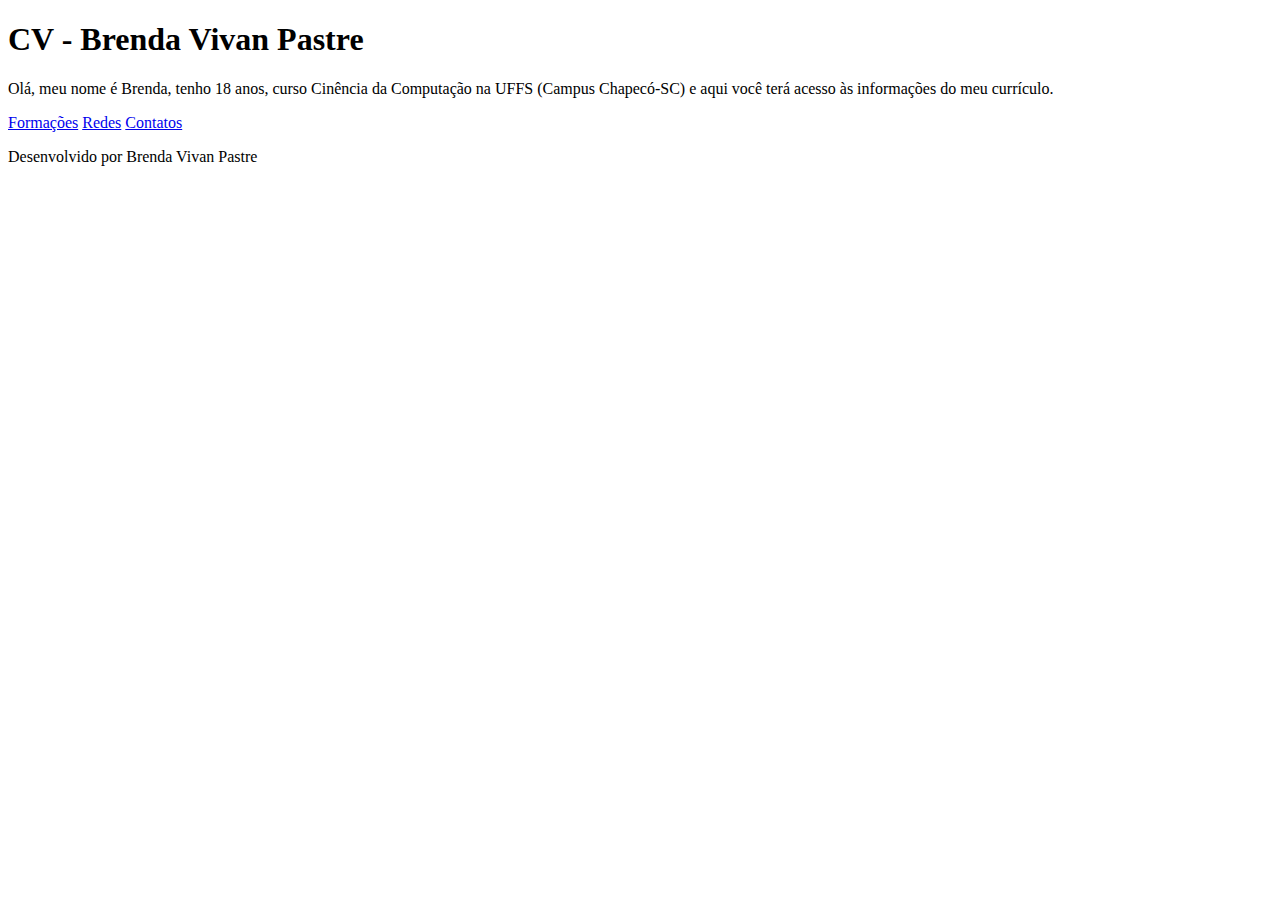
<file: curriculo-html/index.html>
<!DOCTYPE html>
<html lang="pt">
<head>
    <meta charset="UTF-8">
    <meta name="viewport" content="width=device-width, initial-scale=1.0">
    <title>Currículo</title>
    <link href="https://cdn.jsdelivr.net/npm/bootstrap@5.3.6/dist/css/bootstrap.min.css" rel="stylesheet"
                integrity="sha384-4Q6Gf2aSP4eDXB8Miphtr37CMZZQ5oXLH2yaXMJ2w8e2ZtHTl7GptT4jmndRuHDT"
                crossorigin="anonymous">
</head>
<body>
    <script src="https://cdn.jsdelivr.net/npm/bootstrap@5.3.6/dist/js/bootstrap.bundle.min.js"
                integrity="sha384-j1CDi7MgGQ12Z7Qab0qlWQ/Qqz24Gc6BM0thvEMVjHnfYGF0rmFCozFSxQBxwHKO"
                crossorigin="anonymous"></script>
    <header class="container-fluid">
        <div>
        <h1 id="titulo_principal">CV - Brenda Vivan Pastre</h1>
        <p>Olá, meu nome é Brenda, tenho 18 anos, curso Cinência da Computação na UFFS (Campus Chapecó-SC) e aqui você terá acesso às informações do meu currículo.</p>
        <nav>
        <a class="menu" href="file://wsl.localhost/Ubuntu/home/brendavvpp/estrutura_html/curriculo-html/formacao.html">Formações</a>
        <a class="menu" href="file://wsl.localhost/Ubuntu/home/brendavvpp/estrutura_html/curriculo-html/redes.html">Redes</a>
        <a class="menu" href="file://wsl.localhost/Ubuntu/home/brendavvpp/estrutura_html/curriculo-html/contato.html">Contatos</a>
        </nav>
        </div>
    </header>
    <main class="container-fluid">
    </main>
    <footer class="py-3 my-4"><p class="text-center text-body-secondary border-top py-3">Desenvolvido por Brenda Vivan Pastre</p></footer>
</body>
</html>
</file>
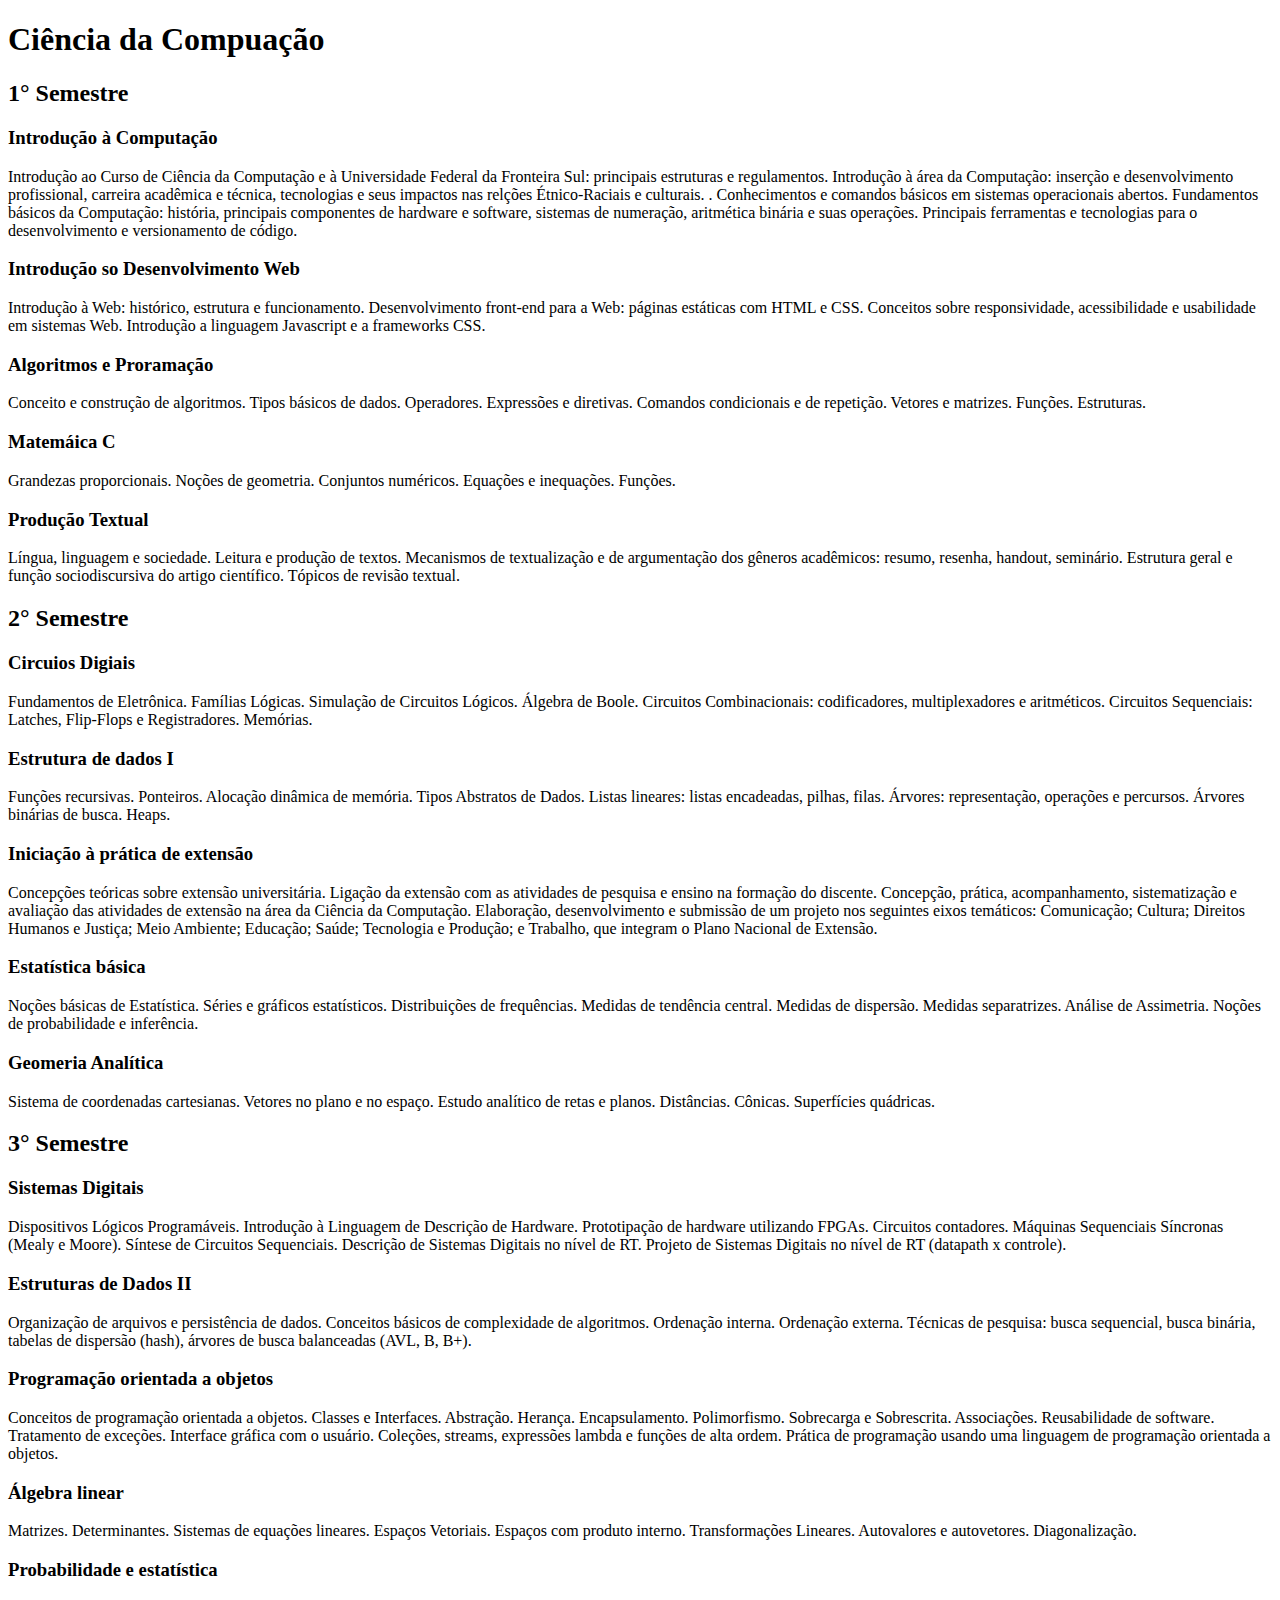
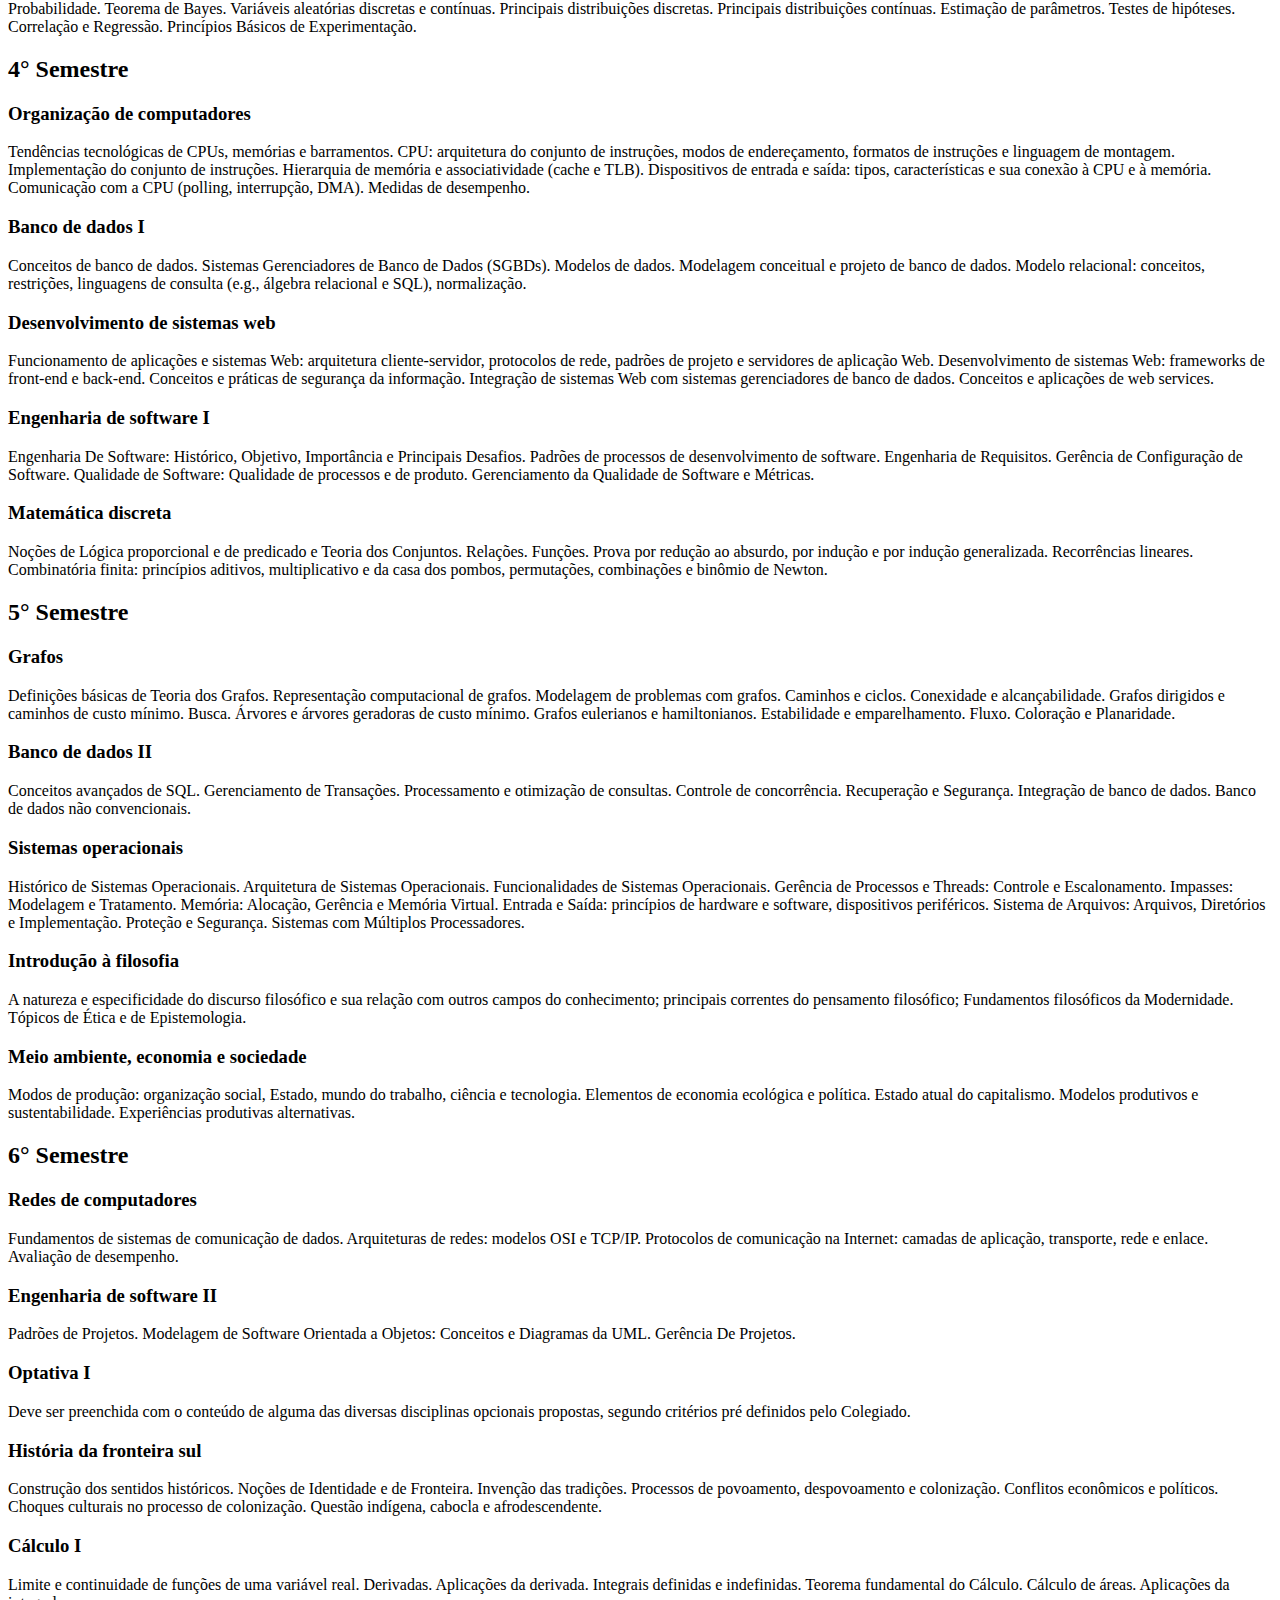
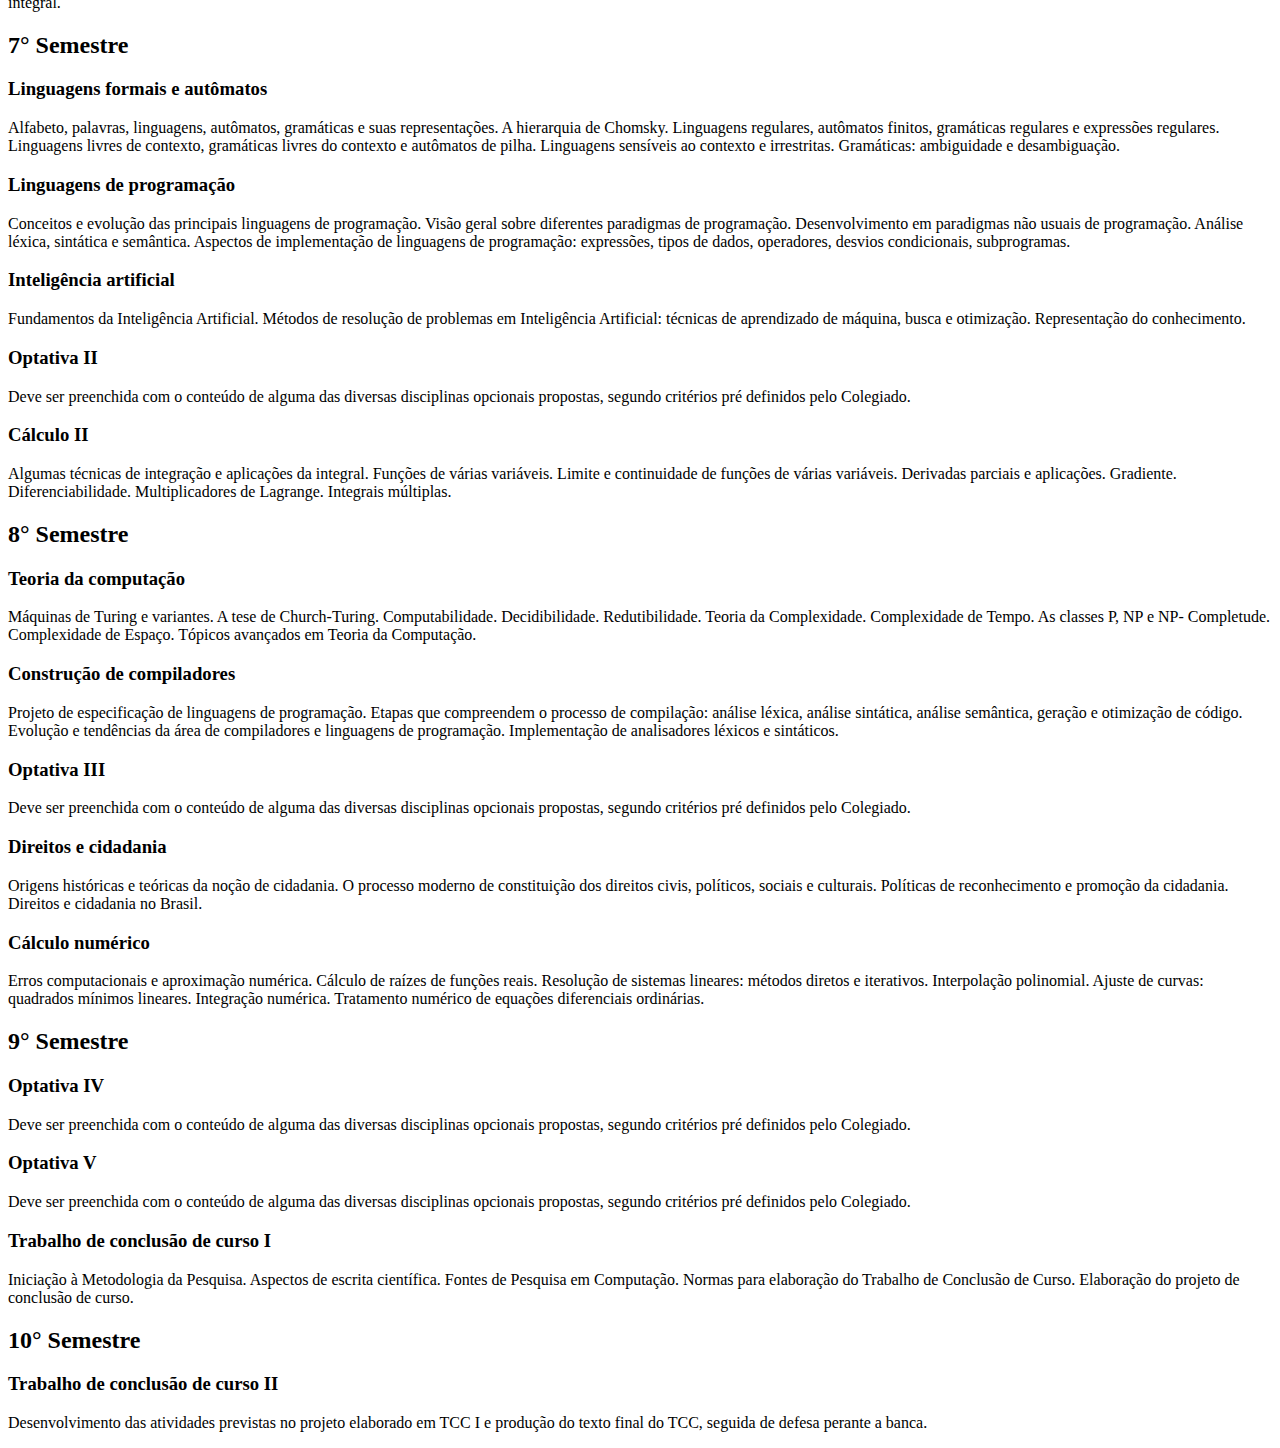
<file: grade_cabecalhos.html>
<!DOCTYPE html>
<html lang="pt">

<head>
        <meta charset="UTF-8">
        <meta name="viewport" content="width=device-width, initial-scale=1.0">
        <title>Document</title>
</head>

<body>
        <h1>Ciência da Compuação</h1>
        <h2>1° Semestre</h2>
        <h3>Introdução à Computação</h3>
        <p>Introdução ao Curso de Ciência da Computação e à Universidade Federal da Fronteira Sul:
                principais estruturas e regulamentos. Introdução à área da Computação: inserção e
                desenvolvimento profissional, carreira acadêmica e técnica, tecnologias e seus impactos nas
                relções Étnico-Raciais e culturais. . Conhecimentos e comandos básicos em sistemas
                operacionais abertos. Fundamentos básicos da Computação: história, principais componentes
                de hardware e software, sistemas de numeração, aritmética binária e suas operações. Principais
                ferramentas e tecnologias para o desenvolvimento e versionamento de código.</p>
        <h3>Introdução so Desenvolvimento Web</h3>
        <p>Introdução à Web: histórico, estrutura e funcionamento. Desenvolvimento front-end para a
                Web: páginas estáticas com HTML e CSS. Conceitos sobre responsividade, acessibilidade e
                usabilidade em sistemas Web. Introdução a linguagem Javascript e a frameworks CSS.</p>
        <h3>Algoritmos e Proramação</h3>
        <p>Conceito e construção de algoritmos. Tipos básicos de dados. Operadores. Expressões e
                diretivas. Comandos condicionais e de repetição. Vetores e matrizes. Funções. Estruturas.</p>
        <h3>Matemáica C</h3>
        <p>Grandezas proporcionais. Noções de geometria. Conjuntos numéricos. Equações e inequações.
                Funções.</p>
        <h3>Produção Textual</h3>
        <p>Língua, linguagem e sociedade. Leitura e produção de textos. Mecanismos de textualização e
                de argumentação dos gêneros acadêmicos: resumo, resenha, handout, seminário. Estrutura
                geral e função sociodiscursiva do artigo científico. Tópicos de revisão textual.</p>
        <h2>2° Semestre</h2>
        <h3>Circuios Digiais</h3>
        <p>Fundamentos de Eletrônica. Famílias Lógicas. Simulação de Circuitos Lógicos. Álgebra de
                Boole. Circuitos Combinacionais: codificadores, multiplexadores e aritméticos. Circuitos
                Sequenciais: Latches, Flip-Flops e Registradores. Memórias.</p>
        <h3>Estrutura de dados I</h3>
        <p>Funções recursivas. Ponteiros. Alocação dinâmica de memória. Tipos Abstratos de Dados.
                Listas lineares: listas encadeadas, pilhas, filas. Árvores: representação, operações e percursos.
                Árvores binárias de busca. Heaps.</p>
        <h3>Iniciação à prática de extensão</h3>
        <p>Concepções teóricas sobre extensão universitária. Ligação da extensão com as atividades de
                pesquisa e ensino na formação do discente. Concepção, prática, acompanhamento,
                sistematização e avaliação das atividades de extensão na área da Ciência da Computação.
                Elaboração, desenvolvimento e submissão de um projeto nos seguintes eixos temáticos:
                Comunicação; Cultura; Direitos Humanos e Justiça; Meio Ambiente; Educação; Saúde;
                Tecnologia e Produção; e Trabalho, que integram o Plano Nacional de Extensão.</p>
        <h3>Estatística básica</h3>
        <p>Noções básicas de Estatística. Séries e gráficos estatísticos. Distribuições de frequências.
                Medidas de tendência central. Medidas de dispersão. Medidas separatrizes. Análise de
                Assimetria. Noções de probabilidade e inferência.</p>
        <h3>Geomeria Analítica</h3>
        <p>Sistema de coordenadas cartesianas. Vetores no plano e no espaço. Estudo analítico de retas e
                planos. Distâncias. Cônicas. Superfícies quádricas.</p>
        <h2>3° Semestre</h2>
        <h3>Sistemas Digitais</h3>
        <p>Dispositivos Lógicos Programáveis. Introdução à Linguagem de Descrição de Hardware.
                Prototipação de hardware utilizando FPGAs. Circuitos contadores. Máquinas Sequenciais
                Síncronas (Mealy e Moore). Síntese de Circuitos Sequenciais. Descrição de Sistemas Digitais
                no nível de RT. Projeto de Sistemas Digitais no nível de RT (datapath x controle).</p>
        <h3>Estruturas de Dados II</h3>
        <p>Organização de arquivos e persistência de dados. Conceitos básicos de complexidade de
                algoritmos. Ordenação interna. Ordenação externa. Técnicas de pesquisa: busca sequencial,
                busca binária, tabelas de dispersão (hash), árvores de busca balanceadas (AVL, B, B+).</p>
        <h3>Programação orientada a objetos</h3>
        <p>Conceitos de programação orientada a objetos. Classes e Interfaces. Abstração. Herança.
                Encapsulamento. Polimorfismo. Sobrecarga e Sobrescrita. Associações. Reusabilidade de
                software. Tratamento de exceções. Interface gráfica com o usuário. Coleções, streams,
                expressões lambda e funções de alta ordem. Prática de programação usando uma linguagem
                de programação orientada a objetos.</p>
        <h3>Álgebra linear</h3>
        <p>Matrizes. Determinantes. Sistemas de equações lineares. Espaços Vetoriais. Espaços com
                produto interno. Transformações Lineares. Autovalores e autovetores. Diagonalização.</p>
        <h3>Probabilidade e estatística</h3>
        <p>Probabilidade. Teorema de Bayes. Variáveis aleatórias discretas e contínuas. Principais
                distribuições discretas. Principais distribuições contínuas. Estimação de parâmetros. Testes de
                hipóteses. Correlação e Regressão. Princípios Básicos de Experimentação.</p>
        <h2>4° Semestre</h2>
        <h3>Organização de computadores</h3>
        <p>Tendências tecnológicas de CPUs, memórias e barramentos. CPU: arquitetura do conjunto de
                instruções, modos de endereçamento, formatos de instruções e linguagem de montagem.
                Implementação do conjunto de instruções. Hierarquia de memória e associatividade (cache e
                TLB). Dispositivos de entrada e saída: tipos, características e sua conexão à CPU e à
                memória. Comunicação com a CPU (polling, interrupção, DMA). Medidas de desempenho.</p>
        <h3>Banco de dados I</h3>
        <p>Conceitos de banco de dados. Sistemas Gerenciadores de Banco de Dados (SGBDs).
                Modelos de dados. Modelagem conceitual e projeto de banco de dados. Modelo relacional:
                conceitos, restrições, linguagens de consulta (e.g., álgebra relacional e SQL), normalização.</p>
        <h3>Desenvolvimento de sistemas web</h3>
        <p>Funcionamento de aplicações e sistemas Web: arquitetura cliente-servidor, protocolos de rede,
                padrões de projeto e servidores de aplicação Web. Desenvolvimento de sistemas Web:
                frameworks de front-end e back-end. Conceitos e práticas de segurança da informação.
                Integração de sistemas Web com sistemas gerenciadores de banco de dados. Conceitos e
                aplicações de web services.</p>
        <h3>Engenharia de software I </h3>
        <p>Engenharia De Software: Histórico, Objetivo, Importância e Principais Desafios. Padrões de
                processos de desenvolvimento de software. Engenharia de Requisitos. Gerência de
                Configuração de Software. Qualidade de Software: Qualidade de processos e de produto.
                Gerenciamento da Qualidade de Software e Métricas.</p>
        <h3>Matemática discreta</h3>
        <p>Noções de Lógica proporcional e de predicado e Teoria dos Conjuntos. Relações. Funções.
                Prova por redução ao absurdo, por indução e por indução generalizada. Recorrências lineares.
                Combinatória finita: princípios aditivos, multiplicativo e da casa dos pombos, permutações,
                combinações e binômio de Newton.</p>
        <h2>5° Semestre</h2>
        <h3>Grafos</h3>
        <p>Definições básicas de Teoria dos Grafos. Representação computacional de grafos.
                Modelagem de problemas com grafos. Caminhos e ciclos. Conexidade e alcançabilidade.
                Grafos dirigidos e caminhos de custo mínimo. Busca. Árvores e árvores geradoras de custo
                mínimo. Grafos eulerianos e hamiltonianos. Estabilidade e emparelhamento. Fluxo.
                Coloração e Planaridade.</p>
        <h3>Banco de dados II</h3>
        <p>Conceitos avançados de SQL. Gerenciamento de Transações. Processamento e otimização de
                consultas. Controle de concorrência. Recuperação e Segurança. Integração de banco de
                dados. Banco de dados não convencionais.</p>
        <h3>Sistemas operacionais</h3>
        <p>Histórico de Sistemas Operacionais. Arquitetura de Sistemas Operacionais. Funcionalidades
                de Sistemas Operacionais. Gerência de Processos e Threads: Controle e Escalonamento.
                Impasses: Modelagem e Tratamento. Memória: Alocação, Gerência e Memória Virtual.
                Entrada e Saída: princípios de hardware e software, dispositivos periféricos. Sistema de
                Arquivos: Arquivos, Diretórios e Implementação. Proteção e Segurança. Sistemas com
                Múltiplos Processadores.</p>
        <h3>Introdução à filosofia</h3>
        <p>A natureza e especificidade do discurso filosófico e sua relação com outros campos do
                conhecimento; principais correntes do pensamento filosófico; Fundamentos filosóficos da
                Modernidade. Tópicos de Ética e de Epistemologia.</p>
        <h3>Meio ambiente, economia e sociedade</h3>
        <p>Modos de produção: organização social, Estado, mundo do trabalho, ciência e tecnologia.
                Elementos de economia ecológica e política. Estado atual do capitalismo. Modelos produtivos
                e sustentabilidade. Experiências produtivas alternativas.</p>
        <h2>6° Semestre</h2>
        <h3>Redes de computadores</h3>
        <p>Fundamentos de sistemas de comunicação de dados. Arquiteturas de redes: modelos OSI e
                TCP/IP. Protocolos de comunicação na Internet: camadas de aplicação, transporte, rede e
                enlace. Avaliação de desempenho.</p>
        <h3>Engenharia de software II</h3>
        <p>Padrões de Projetos. Modelagem de Software Orientada a Objetos: Conceitos e Diagramas da
                UML. Gerência De Projetos.</p>
        <h3>Optativa I</h3>
        <p>Deve ser preenchida com o conteúdo de alguma das diversas disciplinas opcionais propostas,
                segundo critérios pré definidos pelo Colegiado.</p>
        <h3>História da fronteira sul</h3>
        <p>Construção dos sentidos históricos. Noções de Identidade e de Fronteira. Invenção das
                tradições. Processos de povoamento, despovoamento e colonização. Conflitos econômicos e
                políticos. Choques culturais no processo de colonização. Questão indígena, cabocla e
                afrodescendente.</p>
        <h3>Cálculo I</h3>
        <p>Limite e continuidade de funções de uma variável real. Derivadas. Aplicações da derivada.
                Integrais definidas e indefinidas. Teorema fundamental do Cálculo. Cálculo de áreas.
                Aplicações da integral.</p>
        <h2>7° Semestre</h2>
        <h3>Linguagens formais e autômatos</h3>
        <p>Alfabeto, palavras, linguagens, autômatos, gramáticas e suas representações. A hierarquia de
                Chomsky. Linguagens regulares, autômatos finitos, gramáticas regulares e expressões
                regulares. Linguagens livres de contexto, gramáticas livres do contexto e autômatos de pilha.
                Linguagens sensíveis ao contexto e irrestritas. Gramáticas: ambiguidade e desambiguação.</p>
        <h3>Linguagens de programação</h3>
        <p>Conceitos e evolução das principais linguagens de programação. Visão geral sobre diferentes
                paradigmas de programação. Desenvolvimento em paradigmas não usuais de programação.
                Análise léxica, sintática e semântica. Aspectos de implementação de linguagens de
                programação: expressões, tipos de dados, operadores, desvios condicionais, subprogramas.</p>
        <h3>Inteligência artificial</h3>
        <p>Fundamentos da Inteligência Artificial. Métodos de resolução de problemas em Inteligência
                Artificial: técnicas de aprendizado de máquina, busca e otimização. Representação do
                conhecimento.</p>
        <h3>Optativa II</h3>
        <p>Deve ser preenchida com o conteúdo de alguma das diversas disciplinas opcionais propostas,
                segundo critérios pré definidos pelo Colegiado.</p>
        <h3>Cálculo II</h3>
        <p>Algumas técnicas de integração e aplicações da integral. Funções de várias variáveis. Limite e
                continuidade de funções de várias variáveis. Derivadas parciais e aplicações. Gradiente.
                Diferenciabilidade. Multiplicadores de Lagrange. Integrais múltiplas.</p>
        <h2>8° Semestre</h2>
        <h3>Teoria da computação</h3>
        <p>Máquinas de Turing e variantes. A tese de Church-Turing. Computabilidade. Decidibilidade.
                Redutibilidade. Teoria da Complexidade. Complexidade de Tempo. As classes P, NP e NP-
                Completude. Complexidade de Espaço. Tópicos avançados em Teoria da Computação.</p>
        <h3>Construção de compiladores</h3>
        <p>Projeto de especificação de linguagens de programação. Etapas que compreendem o processo
                de compilação: análise léxica, análise sintática, análise semântica, geração e otimização de
                código. Evolução e tendências da área de compiladores e linguagens de programação.
                Implementação de analisadores léxicos e sintáticos.</p>
        <h3>Optativa III</h3>
        <p>Deve ser preenchida com o conteúdo de alguma das diversas disciplinas opcionais propostas,
                segundo critérios pré definidos pelo Colegiado.</p>
        <h3>Direitos e cidadania</h3>
        <p>Origens históricas e teóricas da noção de cidadania. O processo moderno de constituição dos
                direitos civis, políticos, sociais e culturais. Políticas de reconhecimento e promoção da
                cidadania. Direitos e cidadania no Brasil.</p>
        <h3>Cálculo numérico</h3>
        <p>Erros computacionais e aproximação numérica. Cálculo de raízes de funções reais. Resolução
                de sistemas lineares: métodos diretos e iterativos. Interpolação polinomial. Ajuste de curvas:
                quadrados mínimos lineares. Integração numérica. Tratamento numérico de equações
                diferenciais ordinárias.</p>
        <h2>9° Semestre</h2>
        <h3>Optativa IV</h3>
        <p>Deve ser preenchida com o conteúdo de alguma das diversas disciplinas opcionais propostas,
                segundo critérios pré definidos pelo Colegiado.</p>
        <h3>Optativa V</h3>
        <p>Deve ser preenchida com o conteúdo de alguma das diversas disciplinas opcionais propostas,
                segundo critérios pré definidos pelo Colegiado.</p>
        <h3>Trabalho de conclusão de curso I</h3>
        <p>Iniciação à Metodologia da Pesquisa. Aspectos de escrita científica. Fontes de Pesquisa em
                Computação. Normas para elaboração do Trabalho de Conclusão de Curso. Elaboração do
                projeto de conclusão de curso.</p>
        <h2>10° Semestre</h2>
        <h3>Trabalho de conclusão de curso II</h3>
        <p>Desenvolvimento das atividades previstas no projeto elaborado em TCC I e produção do texto
                final do TCC, seguida de defesa perante a banca.</p>
</body>

</html>
</file>
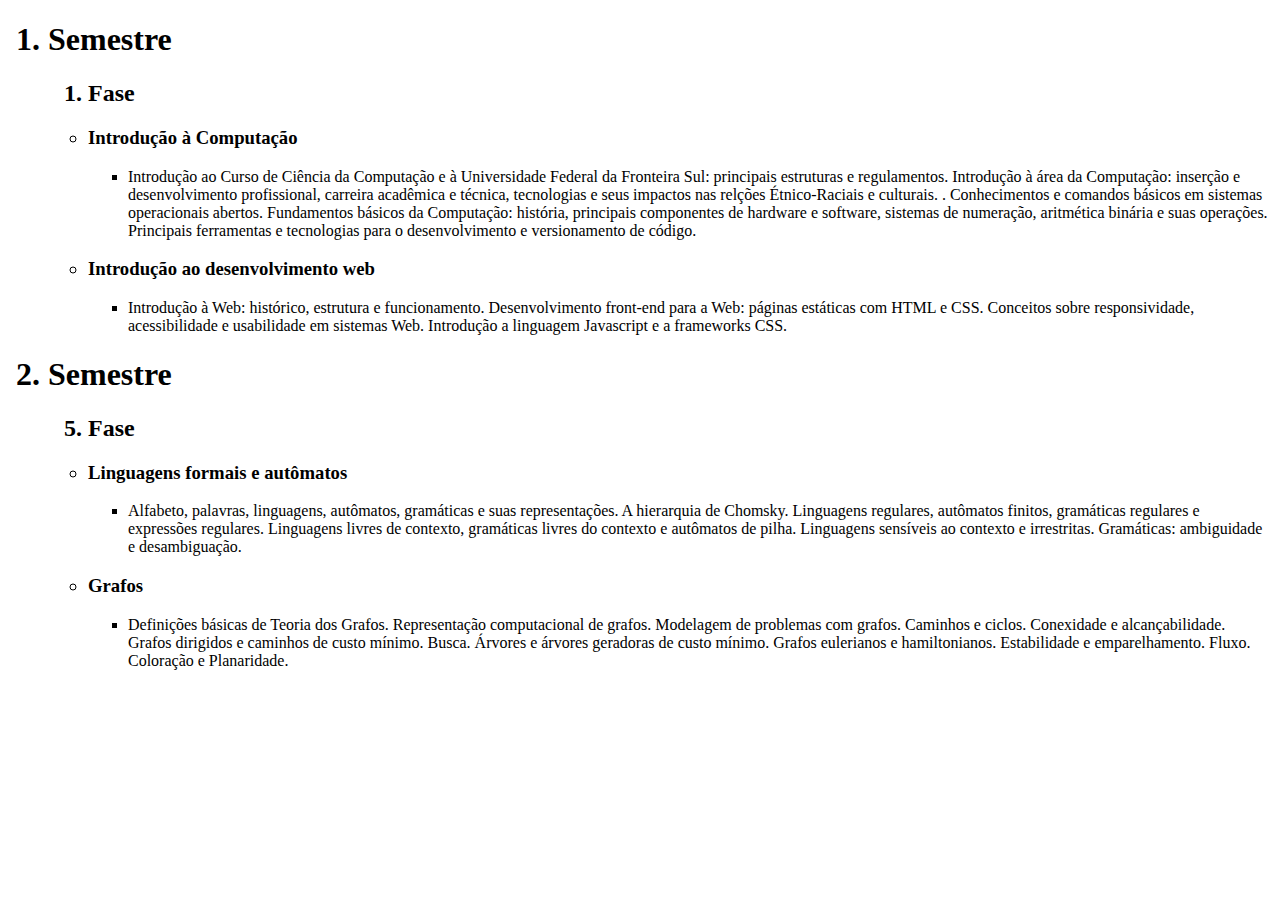
<file: grade_listas.html>
<!DOCTYPE html>
<html lang="pt">
<head>
    <meta charset="UTF-8">
    <meta name="viewport" content="width=device-width, initial-scale=1.0">
    <title>Grade em lista</title>
</head>
<body>
    <ol>
        <h1><li>Semestre</li></h1>
        <ol>
            <h2><li>Fase</li></h2>
        </ol>
            <ul>
                <h3><li>Introdução à Computação</li></h3>
                <ul>
                    <li>Introdução ao Curso de Ciência da Computação e à Universidade Federal da Fronteira Sul: principais estruturas e regulamentos. Introdução à área da Computação: inserção e desenvolvimento profissional, carreira acadêmica e técnica, tecnologias e seus impactos nas relções Étnico-Raciais e culturais. . Conhecimentos e comandos básicos em sistemas operacionais abertos. Fundamentos básicos da Computação: história, principais componentes de hardware e software, sistemas de numeração, aritmética binária e suas operações. Principais ferramentas e tecnologias para o desenvolvimento e versionamento de código.</li>
                </ul>
            </ul>
            <ul>
                <h3><li>Introdução ao desenvolvimento web</li></h3>
                <ul>
                    <li>Introdução à Web: histórico, estrutura e funcionamento. Desenvolvimento front-end para a Web: páginas estáticas com HTML e CSS. Conceitos sobre responsividade, acessibilidade e usabilidade em sistemas Web. Introdução a linguagem Javascript e a frameworks CSS.</li>
                </ul>
            </ul>
        <h1><li>Semestre</li></h1>
        <ol start="5">
            <h2><li>Fase</li></h2>
        </ol>
            <ul>
                <h3><li>Linguagens formais e autômatos</li></h3>
                <ul>
                    <li>Alfabeto, palavras, linguagens, autômatos, gramáticas e suas representações. A hierarquia de Chomsky. Linguagens regulares, autômatos finitos, gramáticas regulares e expressões regulares. Linguagens livres de contexto, gramáticas livres do contexto e autômatos de pilha. Linguagens sensíveis ao contexto e irrestritas. Gramáticas: ambiguidade e desambiguação.</li>
                </ul>
            </ul>
            <ul>
                <h3><li>Grafos</li></h3>
                <ul>
                    <li>Definições básicas de Teoria dos Grafos. Representação computacional de grafos. Modelagem de problemas com grafos. Caminhos e ciclos. Conexidade e alcançabilidade. Grafos dirigidos e caminhos de custo mínimo. Busca. Árvores e árvores geradoras de custo mínimo. Grafos eulerianos e hamiltonianos. Estabilidade e emparelhamento. Fluxo. Coloração e Planaridade.</li>
                </ul>
            </ul>
    </ol>
    
</body>
</html>
</file>
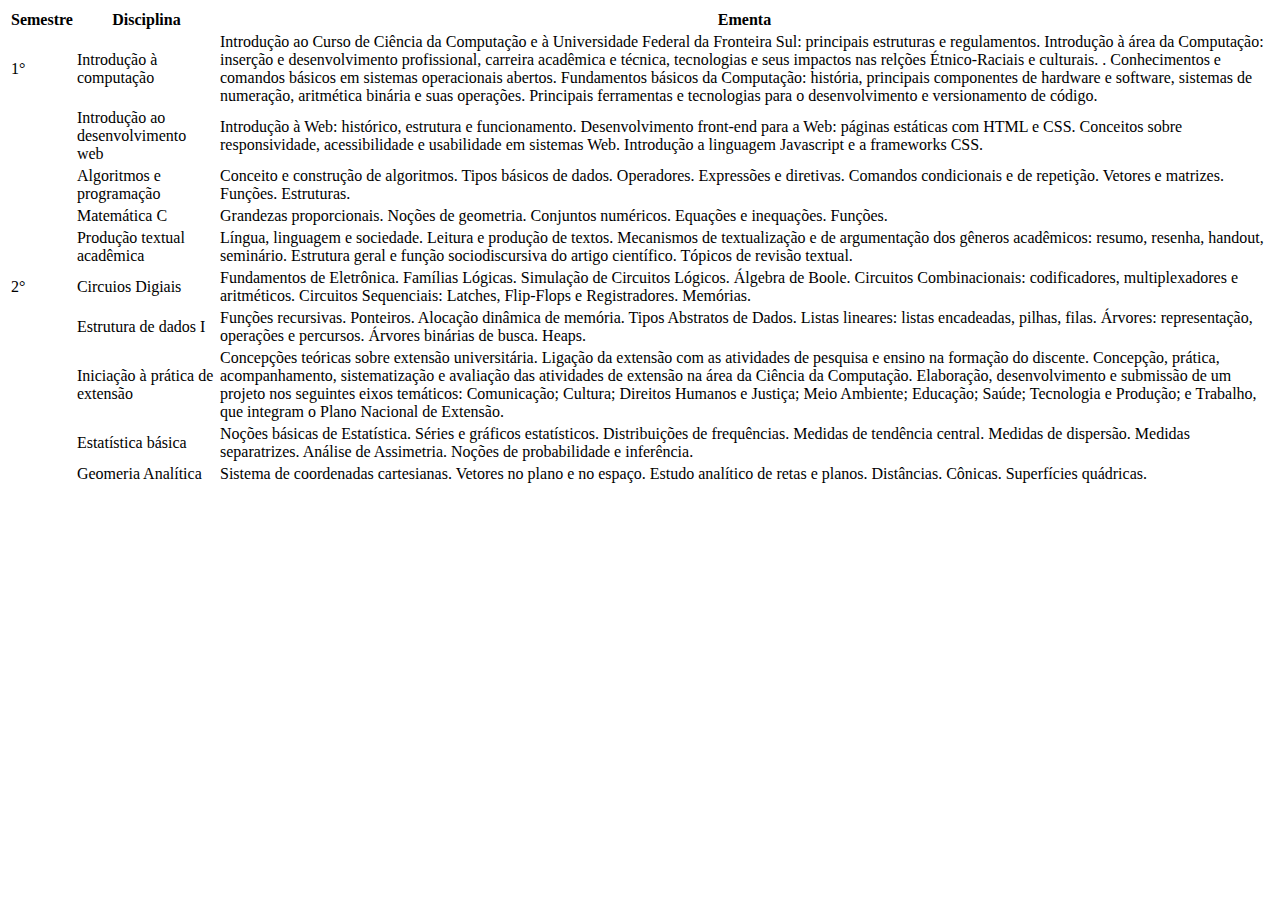
<file: grade_tabela.html>
<!DOCTYPE html>
<html lang="pt">
<head>
    <meta charset="UTF-8">
    <meta name="viewport" content="width=device-width, initial-scale=1.0">
    <title>Document</title>
    <style>
        table {
            border-bottom: black
        }
    </style>
</head>
<body>
    <table>
        <tr>
            <th>Semestre</th>
            <th>Disciplina</th>
            <th>Ementa</th>
        </tr>
        <tr>
            <td>1°</td>
            <td>Introdução à computação</td>
            <td>Introdução ao Curso de Ciência da Computação e à Universidade Federal da Fronteira Sul: principais estruturas e regulamentos. Introdução à área da Computação: inserção e desenvolvimento profissional, carreira acadêmica e técnica, tecnologias e seus impactos nas relções Étnico-Raciais e culturais. . Conhecimentos e comandos básicos em sistemas operacionais abertos. Fundamentos básicos da Computação: história, principais componentes de hardware e software, sistemas de numeração, aritmética binária e suas operações. Principais ferramentas e tecnologias para o desenvolvimento e versionamento de código.</td>
        </tr>
        <tr>
            <td></td>
            <td>Introdução ao desenvolvimento web</td>
            <td>Introdução à Web: histórico, estrutura e funcionamento. Desenvolvimento front-end para a Web: páginas estáticas com HTML e CSS. Conceitos sobre responsividade, acessibilidade e usabilidade em sistemas Web. Introdução a linguagem Javascript e a frameworks CSS.</td>
        </tr>
        <tr>
            <td></td>
            <td>Algoritmos e programação</td>
            <td>Conceito e construção de algoritmos. Tipos básicos de dados. Operadores. Expressões e diretivas. Comandos condicionais e de repetição. Vetores e matrizes. Funções. Estruturas.</td>
        </tr>
        <tr>
            <td></td>
            <td>Matemática C</td>
            <td>Grandezas proporcionais. Noções de geometria. Conjuntos numéricos. Equações e inequações. Funções.</td>
        </tr>
        <tr>
            <td></td>
            <td>Produção textual acadêmica</td>
            <td>Língua, linguagem e sociedade. Leitura e produção de textos. Mecanismos de textualização e de argumentação dos gêneros acadêmicos: resumo, resenha, handout, seminário. Estrutura geral e função sociodiscursiva do artigo científico. Tópicos de revisão textual.</td>
        </tr>
        <tr>
            <td>2°</td>
            <td>Circuios Digiais</td>
            <td>Fundamentos de Eletrônica. Famílias Lógicas. Simulação de Circuitos Lógicos. Álgebra de Boole. Circuitos Combinacionais: codificadores, multiplexadores e aritméticos. Circuitos Sequenciais: Latches, Flip-Flops e Registradores. Memórias.</td>
        </tr>
        <tr>
            <td></td>
            <td>Estrutura de dados I</td>
            <td>Funções recursivas. Ponteiros. Alocação dinâmica de memória. Tipos Abstratos de Dados. Listas lineares: listas encadeadas, pilhas, filas. Árvores: representação, operações e percursos. Árvores binárias de busca. Heaps.</td>
        </tr>
        <tr>
            <td></td>
            <td>Iniciação à prática de extensão</td>
            <td>Concepções teóricas sobre extensão universitária. Ligação da extensão com as atividades de pesquisa e ensino na formação do discente. Concepção, prática, acompanhamento, sistematização e avaliação das atividades de extensão na área da Ciência da Computação. Elaboração, desenvolvimento e submissão de um projeto nos seguintes eixos temáticos: Comunicação; Cultura; Direitos Humanos e Justiça; Meio Ambiente; Educação; Saúde; Tecnologia e Produção; e Trabalho, que integram o Plano Nacional de Extensão.</td>
        </tr>
        <tr>
            <td></td>
            <td>Estatística básica</td>
            <td>Noções básicas de Estatística. Séries e gráficos estatísticos. Distribuições de frequências. Medidas de tendência central. Medidas de dispersão. Medidas separatrizes. Análise de Assimetria. Noções de probabilidade e inferência.</td>
        </tr>
        <tr>
            <td></td>
            <td>Geomeria Analítica</td>
            <td>Sistema de coordenadas cartesianas. Vetores no plano e no espaço. Estudo analítico de retas e planos. Distâncias. Cônicas. Superfícies quádricas.</td>
        </tr>
    </table>
</body>
</html>
</file>
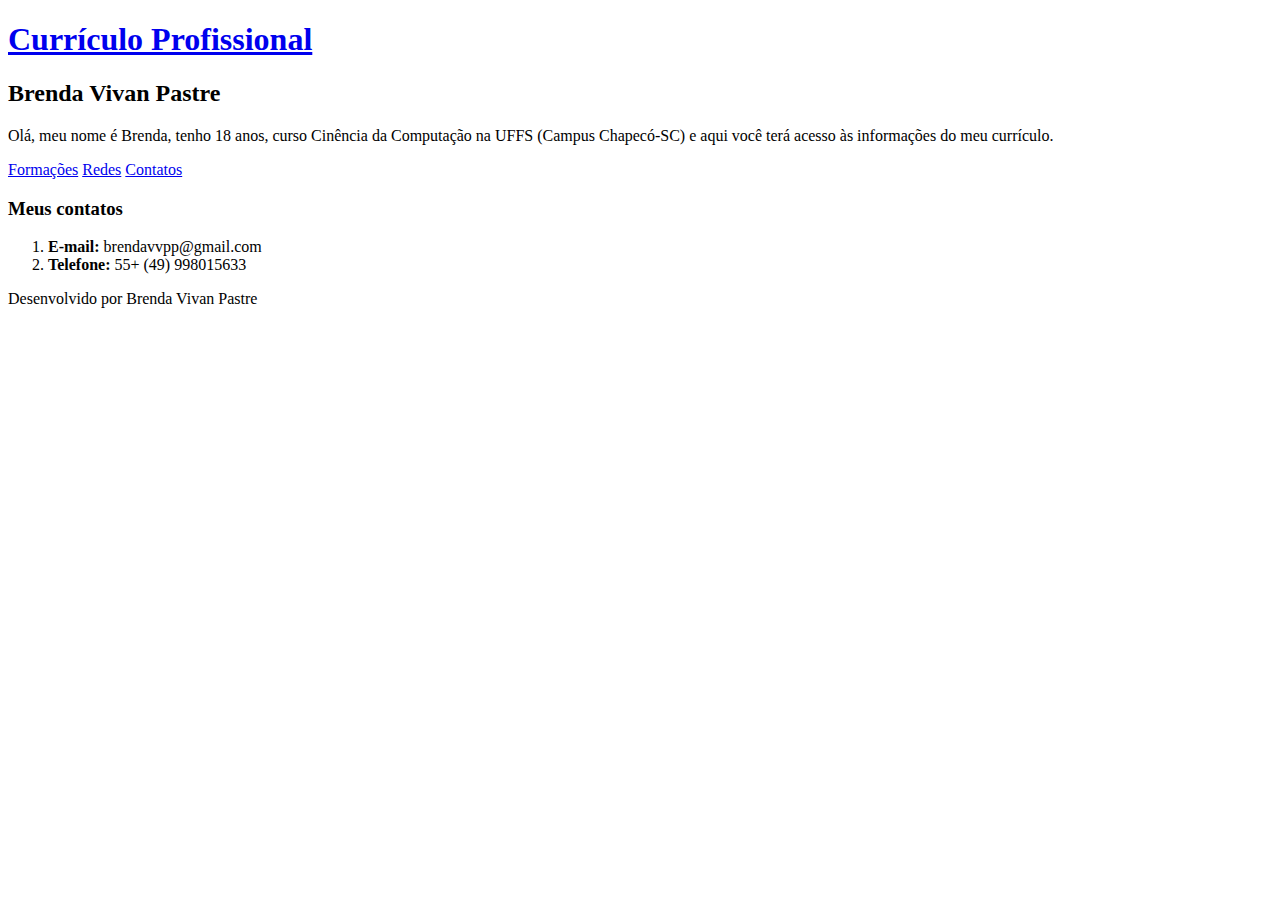
<file: curriculo-html/contato.html>
<!DOCTYPE html>
<html lang="pt">
<head>
    <meta charset="UTF-8">
    <meta name="viewport" content="width=device-width, initial-scale=1.0">
    <link href="https://cdn.jsdelivr.net/npm/bootstrap@5.3.6/dist/css/bootstrap.min.css" rel="stylesheet"
                integrity="sha384-4Q6Gf2aSP4eDXB8Miphtr37CMZZQ5oXLH2yaXMJ2w8e2ZtHTl7GptT4jmndRuHDT"
                crossorigin="anonymous">
</head>
<body>
    <script src="https://cdn.jsdelivr.net/npm/bootstrap@5.3.6/dist/js/bootstrap.bundle.min.js"
                integrity="sha384-j1CDi7MgGQ12Z7Qab0qlWQ/Qqz24Gc6BM0thvEMVjHnfYGF0rmFCozFSxQBxwHKO"
                crossorigin="anonymous"></script>
    <div class="container">
         <header class="lh-1 py-3"> 
            <div class="row flex-nowrap justify-content-between align-items-center"> 
                    <div class="col-4 text-center"> 
                        <h1><a class="blog-header-logo text-body-emphasis text-decoration-none" href="file://wsl.localhost/Ubuntu/home/brendavvpp/estrutura_html/curriculo-html/index.html">Currículo Profissional</a> </h1>
                    </div> 
                    </div> 
                </header> 
                <div class="p-4 mb-3 bg-body-tertiary rounded"> <h2 class="fst-italic">Brenda Vivan Pastre</h2> <p class="mb-0">Olá, meu nome é Brenda, tenho 18 anos, curso Cinência da Computação na UFFS (Campus Chapecó-SC) e aqui você terá acesso às informações do meu currículo.</p> </div>

                <div class="nav-scroller py-1 mb-3 border-bottom border-top"> 
                    <nav class="nav nav-underline justify-content-center"> 
                        <a class="nav-item nav-link link-body-emphasis" href="file://wsl.localhost/Ubuntu/home/brendavvpp/estrutura_html/curriculo-html/formacao.html">Formações</a> 
                        <a class="nav-item nav-link link-body-emphasis" href="file://wsl.localhost/Ubuntu/home/brendavvpp/estrutura_html/curriculo-html/redes.html">Redes</a> 
                        <a class="nav-item nav-link link-body-emphasis" href="file://wsl.localhost/Ubuntu/home/brendavvpp/estrutura_html/curriculo-html/contato.html">Contatos</a> 
                    </nav> 
                </div> 
            </div>
    <main class="container">
        <div class="p-4"> 
            <h3 class="fst-italic">Meus contatos</h3> 
            <ol class="list-unstyled"> 
                <li><b>E-mail:</b> brendavvpp@gmail.com </li> 
                <li><b>Telefone:</b> 55+ (49) 998015633</p></li> 
            </ol> 
        </div>
    </main>
    <footer class="py-3 my-4"><p class="text-center text-body-secondary border-top py-3">Desenvolvido por Brenda Vivan Pastre</p></footer>
</body>
</html>
</file>
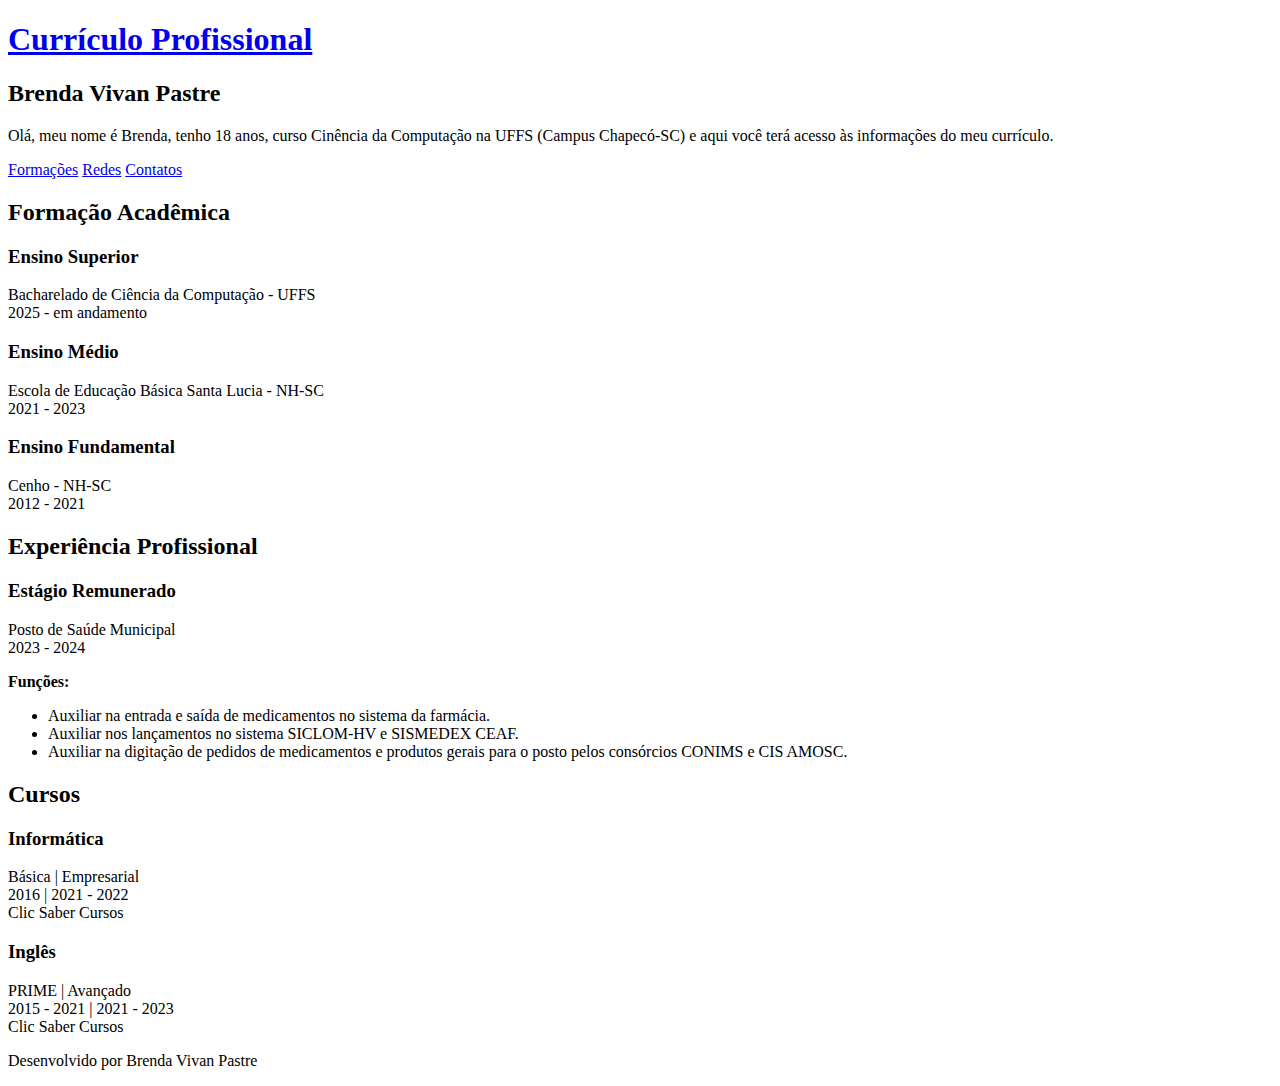
<file: curriculo-html/formacao.html>
<!DOCTYPE html>
<html lang="pt">
<head>
    <meta charset="UTF-8">
    <meta name="viewport" content="width=device-width, initial-scale=1.0">
    <title>Formação</title>
    <link href="https://cdn.jsdelivr.net/npm/bootstrap@5.3.6/dist/css/bootstrap.min.css" rel="stylesheet"
                integrity="sha384-4Q6Gf2aSP4eDXB8Miphtr37CMZZQ5oXLH2yaXMJ2w8e2ZtHTl7GptT4jmndRuHDT"
                crossorigin="anonymous">
</head>
<body>
    <script src="https://cdn.jsdelivr.net/npm/bootstrap@5.3.6/dist/js/bootstrap.bundle.min.js"
                integrity="sha384-j1CDi7MgGQ12Z7Qab0qlWQ/Qqz24Gc6BM0thvEMVjHnfYGF0rmFCozFSxQBxwHKO"
                crossorigin="anonymous"></script>
    <div class="container">
         <header class="lh-1 py-3"> 
            <div class="row flex-nowrap justify-content-between align-items-center"> 
                    <div class="col-4 text-center"> 
                        <h1><a class="blog-header-logo text-body-emphasis text-decoration-none" href="file://wsl.localhost/Ubuntu/home/brendavvpp/estrutura_html/curriculo-html/index.html">Currículo Profissional</a> </h1>
                    </div> 
                    </div> 
                </header> 
                <div class="p-4 mb-3 bg-body-tertiary rounded"> <h2 class="fst-italic">Brenda Vivan Pastre</h2> <p class="mb-0">Olá, meu nome é Brenda, tenho 18 anos, curso Cinência da Computação na UFFS (Campus Chapecó-SC) e aqui você terá acesso às informações do meu currículo.</p> </div>

                <div class="nav-scroller py-1 mb-3 border-bottom border-top"> 
                    <nav class="nav nav-underline justify-content-center"> 
                        <a class="nav-item nav-link link-body-emphasis" href="file://wsl.localhost/Ubuntu/home/brendavvpp/estrutura_html/curriculo-html/formacao.html">Formações</a> 
                        <a class="nav-item nav-link link-body-emphasis" href="file://wsl.localhost/Ubuntu/home/brendavvpp/estrutura_html/curriculo-html/redes.html">Redes</a> 
                        <a class="nav-item nav-link link-body-emphasis" href="file://wsl.localhost/Ubuntu/home/brendavvpp/estrutura_html/curriculo-html/contato.html">Contatos</a> 
                    </nav> 
                </div> 
            </div>
    <main class="container">
        
    <section class="blog-post">
        <h2 class="display-6 pb-3 mb-1">Formação Acadêmica</h2>
        <h3 class="pb-2 mb-4 pt-4 fst-italic border-top">Ensino Superior</h3>
        <p>Bacharelado de Ciência da Computação - UFFS</br>2025 - em andamento</p>
        <h3 class="pb-2 mb-4 pt-4 fst-italic border-top">Ensino Médio</h3>
        <p>Escola de Educação Básica Santa Lucia - NH-SC</br>2021 - 2023</p>
        <h3 class="pb-2 mb-4 pt-4 fst-italic border-top">Ensino Fundamental</h3>
        <p>Cenho - NH-SC</br>2012 - 2021</p>
    </section>
    <section class="blog-post">
        <h2 class="display-6 pt-3 pb-3 mb-1 border-top">Experiência Profissional</h2>
        <h3 class="pb-2 mb-4 pt-4 fst-italic border-top">Estágio Remunerado</h3>
        <p>Posto de Saúde Municipal</br>2023 - 2024</p>
        <p><b>Funções:</b>
        <ul>
            <li>Auxiliar na entrada e saída de medicamentos no sistema da farmácia.</li>
            <li>Auxiliar nos lançamentos no sistema SICLOM-HV e SISMEDEX CEAF.</li>
            <li>Auxiliar na digitação de pedidos de medicamentos e produtos gerais para o posto pelos consórcios CONIMS e CIS AMOSC.</li>
        </ul>
        </p>
    </section>
    <section class="blog-post">
        <h2 class="display-6 pt-3 pb-3 mb-1 border-top">Cursos</h2>
        <h3 class="pb-2 mb-4 pt-4 fst-italic border-top">Informática</h3>
        <p>Básica | Empresarial</br>2016 | 2021 - 2022 </br>Clic Saber Cursos</p>
        <h3 class="pb-2 mb-4 pt-4 fst-italic border-top">Inglês</h3>
        <p>PRIME | Avançado</br>2015 - 2021 | 2021 - 2023 </br>Clic Saber Cursos</p>
    </section>
    </main>
    <footer class="py-3 my-4"><p class="text-center text-body-secondary border-top py-3">Desenvolvido por Brenda Vivan Pastre</p></footer>
</body>
</html>
</file>
